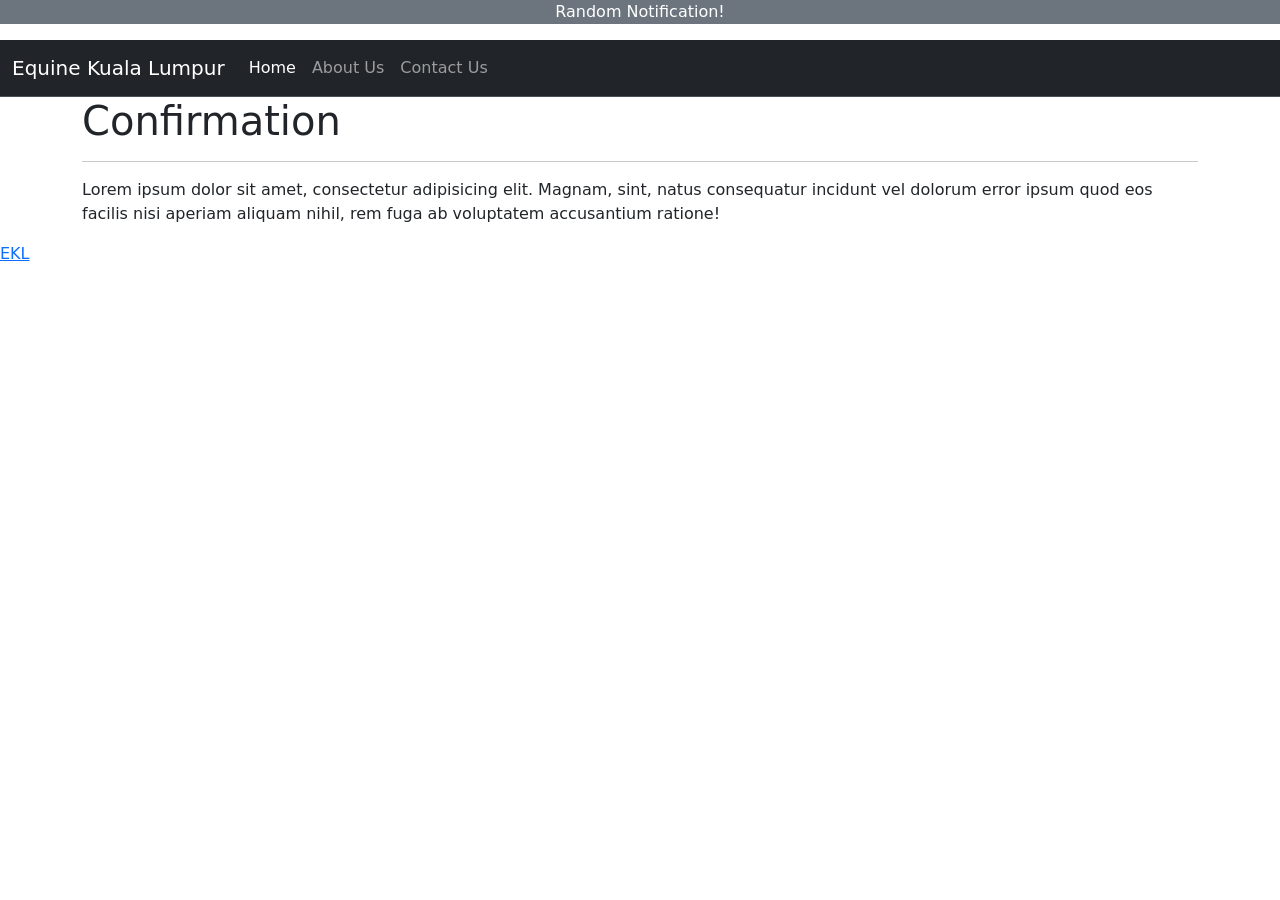
<file: confirmation.html>
<!DOCTYPE html>
<html lang="en">
<head>
    <meta charset="UTF-8">
    <meta name="viewport" content="width=device-width, initial-scale=1.0">
    <title>Confirmation</title>
	<link rel="stylesheet" href="style/bootstrap.min.css"/>
</head>
<body>
   <header>
        <div id="banner" class="bg-secondary text-white text-center">
            <p>Random Notification!</p>
        </div>
    
        <!--bootstrap-->
        <nav class="navbar navbar-expand-lg bg-dark border-bottom border-body" data-bs-theme="dark">
            <div class="container-fluid">
                <a class="navbar-brand" href="#">Equine Kuala Lumpur</a>
                <button class="navbar-toggler" type="button" data-bs-toggle="collapse" data-bs-target="#navbarNavAltMarkup" aria-controls="navbarNavAltMarkup" aria-expanded="false" aria-label="Toggle navigation">
                <span class="navbar-toggler-icon"></span>
                </button>
                <div class="collapse navbar-collapse" id="navbarNavAltMarkup">
                    <div class="navbar-nav">
                        <a class="nav-link active" aria-current="page" href="index.html">Home</a>
                        <a class="nav-link" href="about_us.html">About Us</a>
                        <a class="nav-link" href="contact_us.html">Contact Us</a>
                        <!--<a class="nav-link disabled" aria-disabled="true">Disabled</a>-->
                    </div>
                </div>
            </div>
        </nav>
    
    </header>

    <main class="container">
        <h1>Confirmation</h1>
        <hr/>
        <article>
        
            <p>Lorem ipsum dolor sit amet, consectetur adipisicing elit. Magnam, sint, natus consequatur incidunt vel dolorum error ipsum quod eos facilis nisi aperiam aliquam nihil, rem fuga ab voluptatem accusantium ratione!</p>
        </article>                   
    </main>
    
    <footer>
        <a href="https://www.equinekl.com/" target="_blank">EKL</a>
    </footer>

    <script src="scripts/jquery.min.js"></script>
    <script src="scripts/bootstrap.min.js"></script>
    <script src="scripts/site.js"></script>

</body>
</html>
</file>
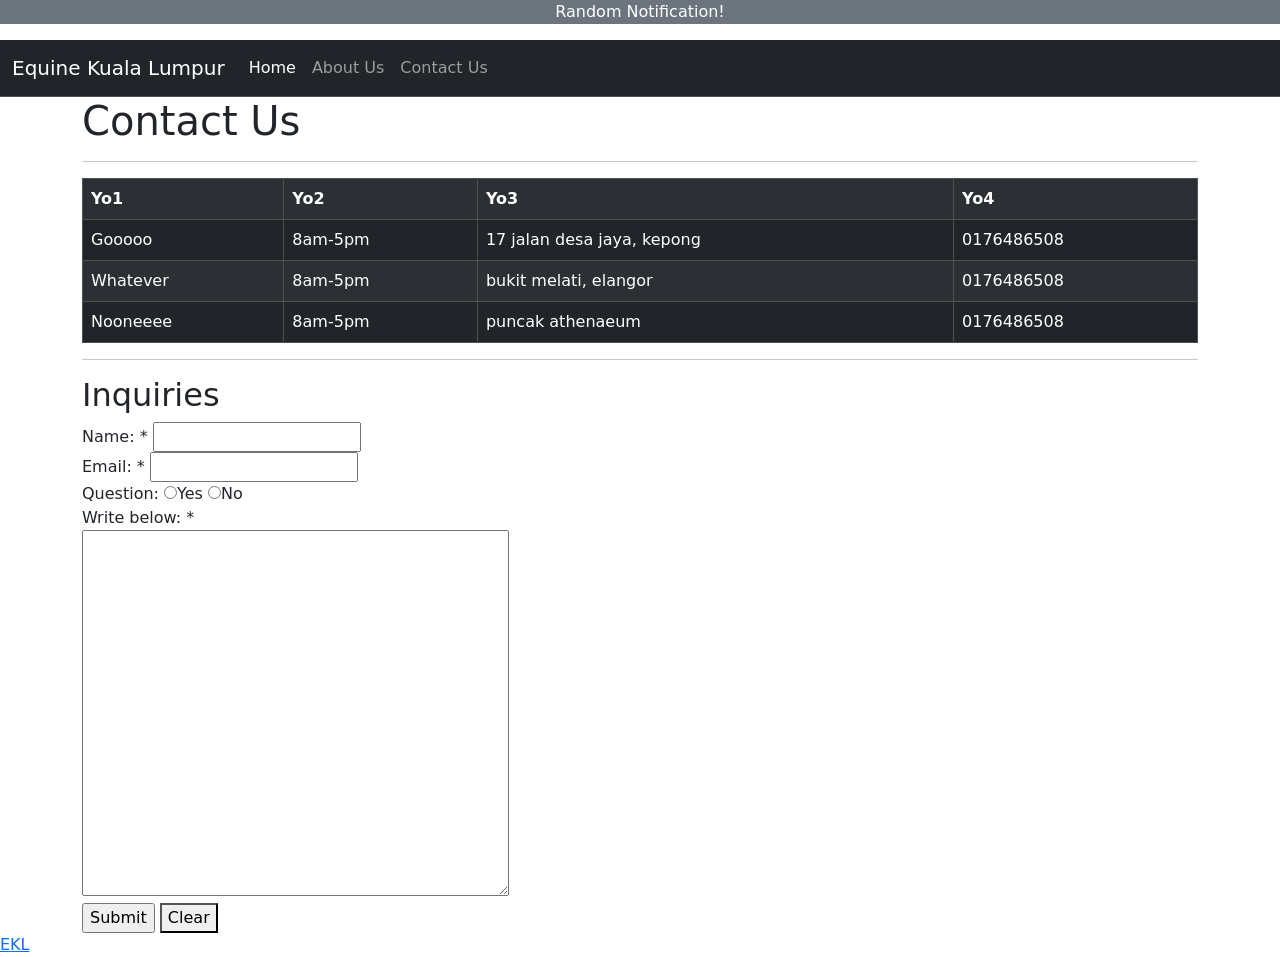
<file: contact_us.html>
<!DOCTYPE html>
<html lang="en">
<head>
    <meta charset="UTF-8">
    <meta name="viewport" content="width=device-width, initial-scale=1.0">
    <title>Contact Us</title>
	<link rel="stylesheet" href="style/bootstrap.min.css"/>
</head>
<body>
    <header>
        <div id="banner" class="bg-secondary text-white text-center">
            <p>Random Notification!</p>
        </div>
    
        <!--bootstrap-->
        <nav class="navbar navbar-expand-lg bg-dark border-bottom border-body" data-bs-theme="dark">
            <div class="container-fluid">
                <a class="navbar-brand" href="#">Equine Kuala Lumpur</a>
                <button class="navbar-toggler" type="button" data-bs-toggle="collapse" data-bs-target="#navbarNavAltMarkup" aria-controls="navbarNavAltMarkup" aria-expanded="false" aria-label="Toggle navigation">
                <span class="navbar-toggler-icon"></span>
                </button>
                <div class="collapse navbar-collapse" id="navbarNavAltMarkup">
                    <div class="navbar-nav">
                        <a class="nav-link active" aria-current="page" href="index.html">Home</a>
                        <a class="nav-link" href="about_us.html">About Us</a>
                        <a class="nav-link" href="contact_us.html">Contact Us</a>
                        <!--<a class="nav-link disabled" aria-disabled="true">Disabled</a>-->
                    </div>
                </div>
            </div>
        </nav>
    
    </header>

    <main class="container">
        <h1>Contact Us</h1>
        <hr/>
    <article>
        <table class="table table-striped table-dark table-bordered table-hover">
            <tr>
                <th>Yo1</th>
                <th>Yo2</th>
                <th>Yo3</th>
                <th>Yo4</th>
            </tr>
            <tr>
                <td>Gooooo</td>
                <td>8am-5pm</td>
                <td>17 jalan desa jaya, kepong</td>
                <td>0176486508</td>
            </tr>
            <tr>
                <td>Whatever</td>
                <td>8am-5pm</td>
                <td>bukit melati, elangor</td>
                <td>0176486508</td>
            </tr>
            <tr>
                <td>Nooneeee</td>
                <td>8am-5pm</td>
                <td>puncak athenaeum</td>
                <td>0176486508</td>
            </tr>
        </table>
        <hr/>
    </article>

    
    <article>
        <h2>Inquiries</h2>
        <form action="confirmation.html" id="contactForm">
            <label for="name">Name: *</label>
            <input required type="text" id="name" name="fullname" />
            <br/>
            <label for="email">Email: *</label>
            <input required type="email" id="email" name="emailaddress" />
            <br/>
            <label>Question: </label>
            <input type="radio" id="Y" name="question" />Yes
            <input type="radio" id="N" name="question" />No
            <br/>
            <label for="inquiry">Write below: *</label>
            <br/>
            <textarea required cols="50" rows="15" maxlength="300" id="inquiry" name="inquiry"></textarea>
            <br/>
            <input type="submit">
            <button type="button" onclick="ClearForm()">Clear</button>
        </form>
    </article>
    
    </main>
    
    <footer>
        <a href="https://www.equinekl.com/" target="_blank">EKL</a>
    </footer>
    
    <script src="scripts/jquery.min.js"></script>
    <script src="scripts/bootstrap.min.js"></script>
    <script src="scripts/site.js"></script>
    
</body>
</html>
</file>
